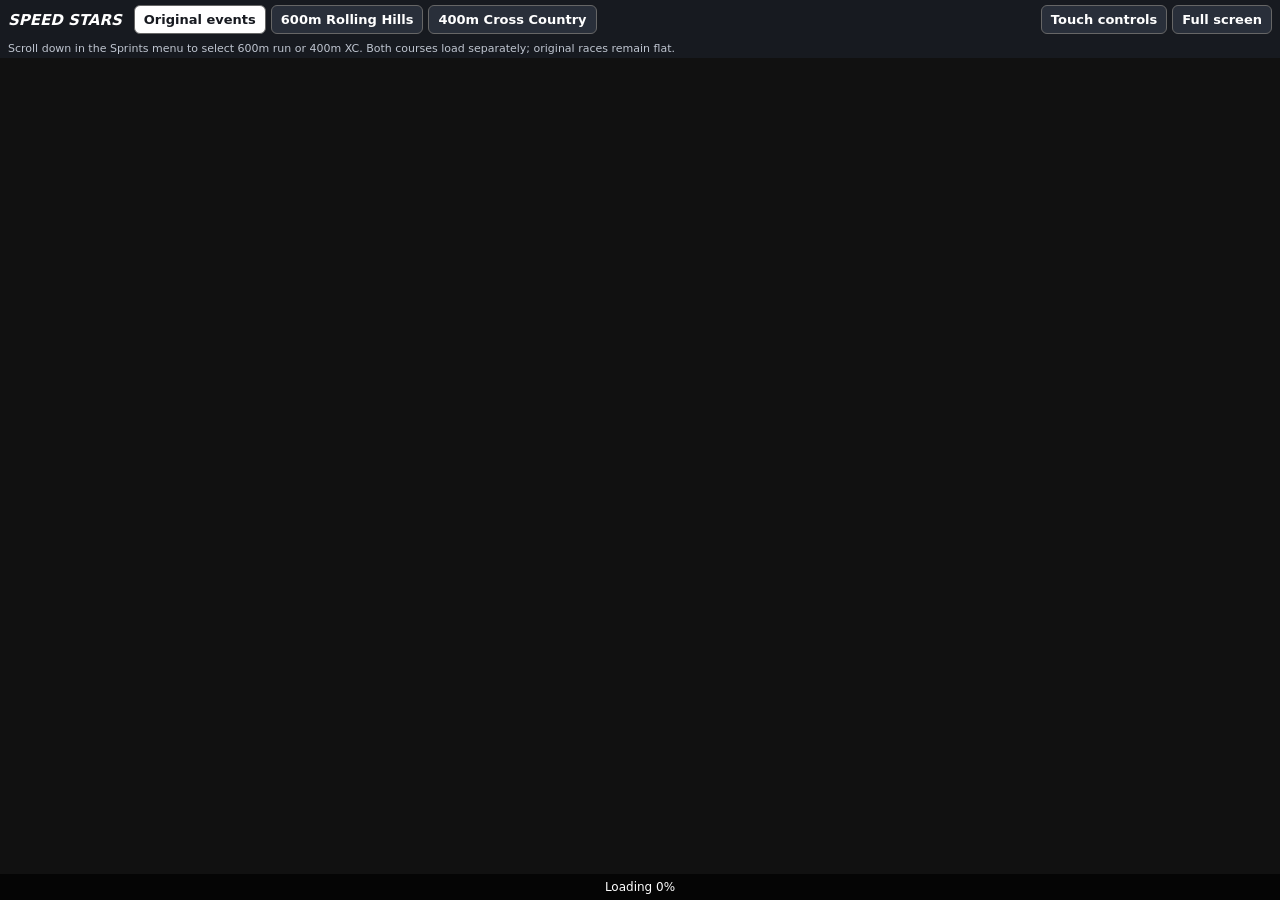
<file: index.html>
<!doctype html><meta charset="utf-8"><meta http-equiv="refresh" content="0; url=original/"><a href="original/">Original events</a> · <a href="600m/">600m Rolling Hills</a> · <a href="400xc/">400m Cross Country</a>
</file>
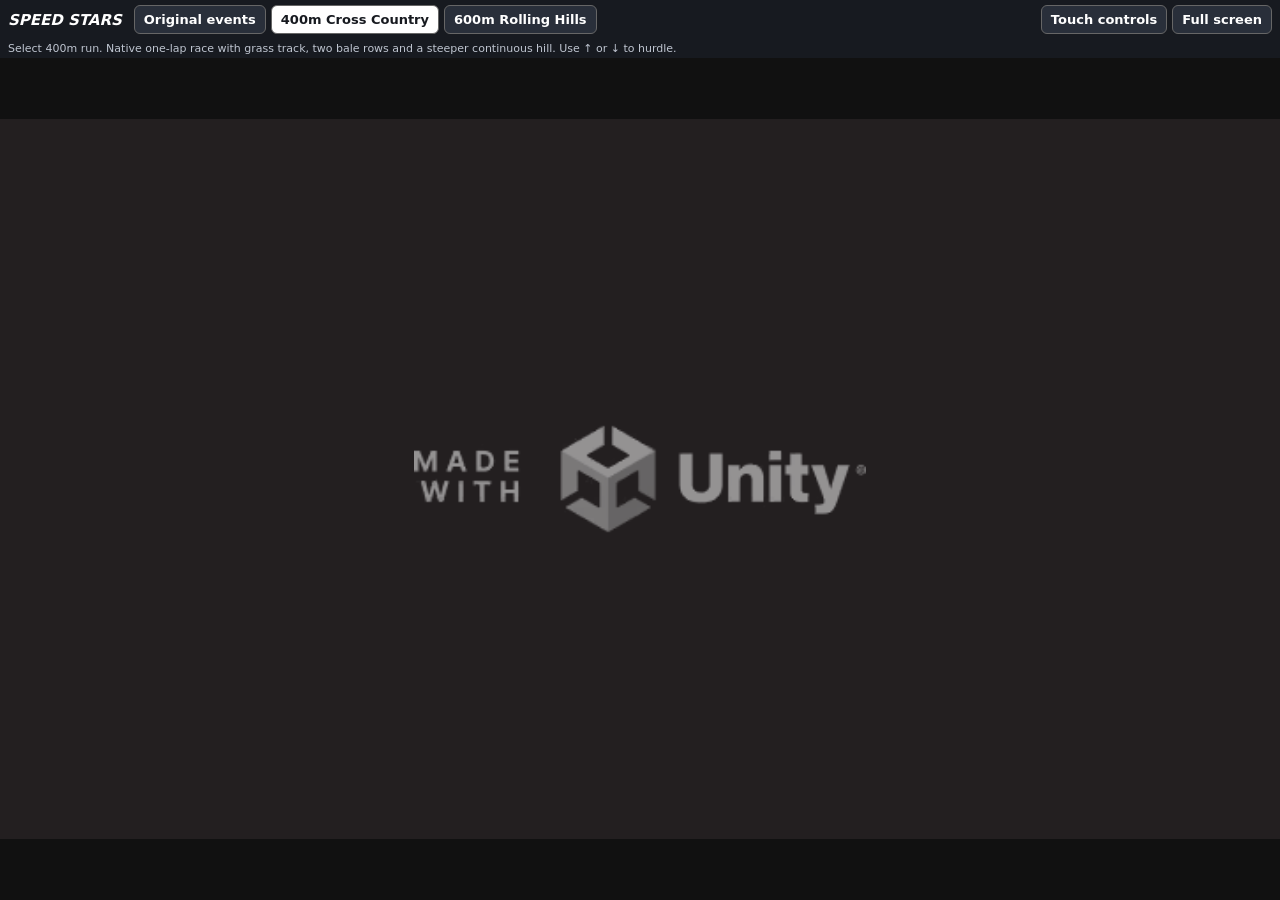
<file: 400xc/index.html>
<!doctype html><html lang="en"><head><meta charset="utf-8"><meta name="viewport" content="width=device-width,initial-scale=1,viewport-fit=cover"><title>Speed Stars | 400m Cross Country</title><link rel="stylesheet" href="../mobile.css"></head><body><main><header><h1>SPEED STARS</h1><nav class="events"><a class="event" href="../original/" >Original events</a><a class="event" href="../400xc/" aria-current="page">400m Cross Country</a><a class="event" href="../600m/">600m Rolling Hills</a></nav></header><p id="hint">Select 400m run. Native one-lap race with grass track, two bale rows and a steeper continuous hill. Use ↑ or ↓ to hurdle.</p><section class="stage"><canvas id="game" width="960" height="540" tabindex="0" aria-label="Original Unity Speed Stars game"></canvas><p id="status" role="status">Loading original Unity engine…</p></section><p id="bale-status" style="font-size:13px;color:#bbc2ce">Hay-bale spawn diagnostic</p></main><script src="../mobile.js"></script><script>window.PokiSDK={init:()=>Promise.resolve(),gameLoadingStart:()=>{},gameLoadingFinished:()=>{},gameplayStart:()=>{},gameplayStop:()=>{},commercialBreak:()=>Promise.resolve(),rewardedBreak:()=>Promise.resolve(false),setDebug:()=>{}};</script><script>
Object.assign(window.PokiSDK,{getLanguage:()=>navigator.language.split('-')[0],getURLParam:n=>new URLSearchParams(location.search).get(n)||'',isAdBlocked:()=>false,logError:console.error,customEvent:()=>{},displayAd:()=>{},destroyAd:()=>{}});
let bridgeName;function notifyBridge(method,value){if(window.unityGame&&bridgeName){if(value===undefined)window.unityGame.SendMessage(bridgeName,method);else window.unityGame.SendMessage(bridgeName,method,value);}}
window.initPokiBridge=function(name){bridgeName=name;if(window.unityGame)notifyBridge('ready');};
window.commercialBreak=()=>notifyBridge('commercialBreakCompleted');window.rewardedBreak=()=>notifyBridge('rewardedBreakCompleted','false');window.shareableURL=()=>notifyBridge('shareableURLRejected');window.getUser=()=>notifyBridge('getUserRejected');window.getToken=()=>notifyBridge('getTokenRejected');window.login=()=>notifyBridge('loginRejected');
</script><script>
(function(){let counter=null;function capture(result){const ex=(result.instance||result).exports;if(ex&&ex.SS600BaleCount)counter=ex.SS600BaleCount;return result;}for(const key of ['instantiate','instantiateStreaming']){const original=WebAssembly[key];if(typeof original==='function')WebAssembly[key]=function(...args){return original.apply(this,args).then(capture);};}setInterval(()=>{const el=document.getElementById('bale-status');if(el&&counter){const n=counter.value;el.textContent=n<0?'Hay bales: waiting for race setup':'Native obstacle instances spawned: '+n+' (16 expected across 2 rows)';}},300);})();
</script><script src="../Build_v2-40w.loader.js"></script><script>
const canvas=document.getElementById('game'),status=document.getElementById('status');
if(!new URLSearchParams(location.search).has('nobale'))window.addEventListener('keydown',e=>{if((e.code==='ArrowUp'||e.code==='ArrowDown')&&(document.activeElement===canvas||document.activeElement===document.body))e.preventDefault();},{capture:true});
createUnityInstance(canvas,{...window.ssMobile.config,dataUrl:'../event400xc.data',frameworkUrl:'../framework.js',codeUrl:'../native400xc.wasm',streamingAssetsUrl:'../StreamingAssets',companyName:'Luke Doukakis',productName:'Speed Stars',productVersion:'2.40'},p=>status.textContent='Loading '+Math.round(p*100)+'%').then(instance=>{window.unityGame=instance;if(bridgeName)notifyBridge('ready');status.textContent='Original Unity engine loaded · 400m Cross Country';window.ssMobile.ready();canvas.focus();}).catch(e=>status.textContent='Unable to load game: '+String(e));</script></body></html>
</file>
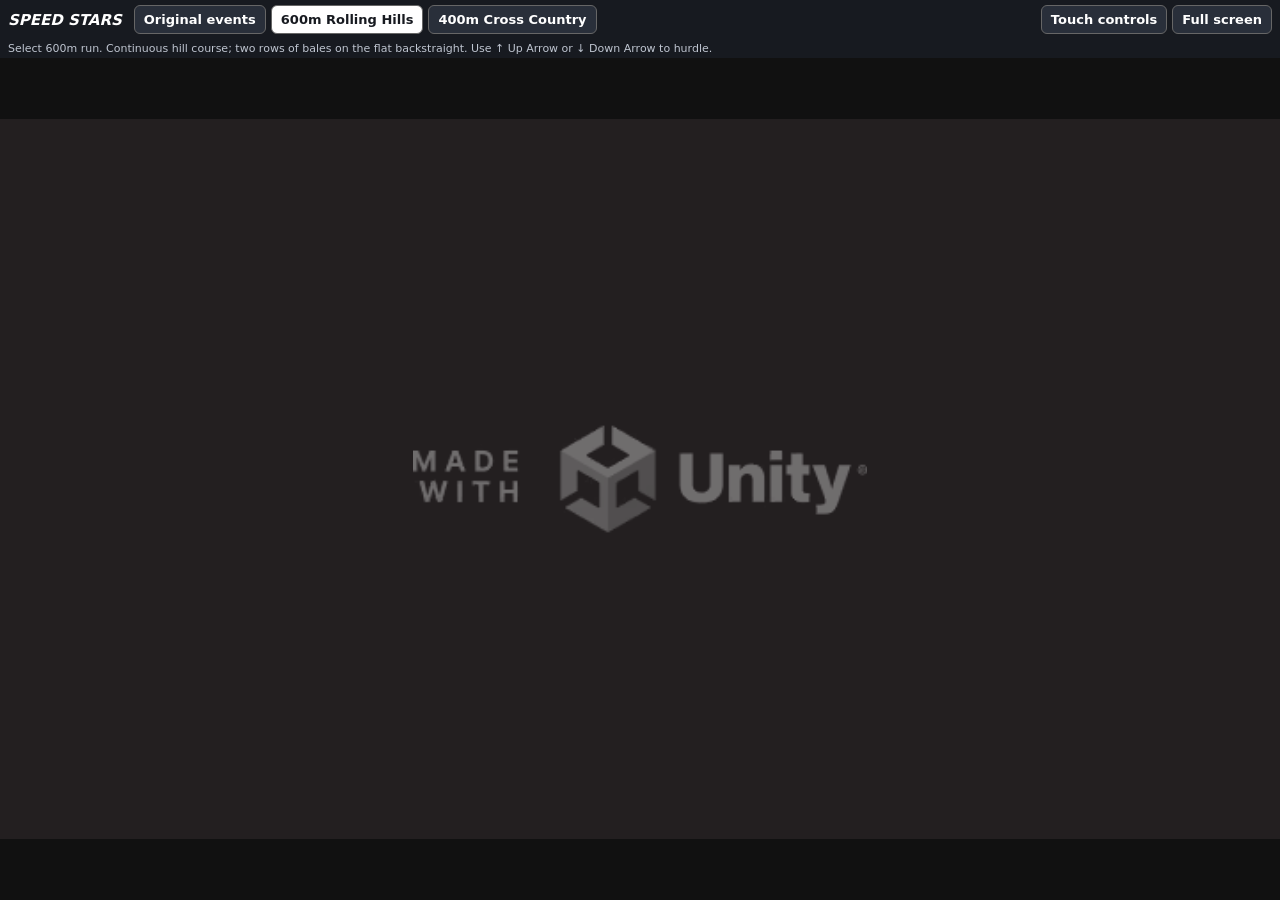
<file: 600m/index.html>
<!doctype html><html lang="en"><head><meta charset="utf-8"><meta name="viewport" content="width=device-width,initial-scale=1,viewport-fit=cover"><title>Speed Stars | 600m Rolling Hills</title><link rel="stylesheet" href="../mobile.css"></head><body><main><header><h1>SPEED STARS</h1><nav class="events"><a class="event" href="../original/" >Original events</a><a class="event" href="../600m/" aria-current="page">600m Rolling Hills</a><a class="event" href="../400xc/">400m Cross Country</a></nav></header><p id="hint">Select 600m run. Continuous hill course; two rows of bales on the flat backstraight. Use ↑ Up Arrow or ↓ Down Arrow to hurdle.</p><section class="stage"><canvas id="game" width="960" height="540" tabindex="0" aria-label="Original Unity Speed Stars game"></canvas><p id="status" role="status">Loading original Unity engine…</p></section><p id="bale-status" style="font-size:13px;color:#bbc2ce">Hay-bale spawn diagnostic</p></main><script src="../mobile.js"></script><script>window.PokiSDK={init:()=>Promise.resolve(),gameLoadingStart:()=>{},gameLoadingFinished:()=>{},gameplayStart:()=>{},gameplayStop:()=>{},commercialBreak:()=>Promise.resolve(),rewardedBreak:()=>Promise.resolve(false),setDebug:()=>{}};</script><script>
Object.assign(window.PokiSDK,{getLanguage:()=>navigator.language.split('-')[0],getURLParam:n=>new URLSearchParams(location.search).get(n)||'',isAdBlocked:()=>false,logError:console.error,customEvent:()=>{},displayAd:()=>{},destroyAd:()=>{}});
let bridgeName;function notifyBridge(method,value){if(window.unityGame&&bridgeName){if(value===undefined)window.unityGame.SendMessage(bridgeName,method);else window.unityGame.SendMessage(bridgeName,method,value);}}
window.initPokiBridge=function(name){bridgeName=name;if(window.unityGame)notifyBridge('ready');};
window.commercialBreak=()=>notifyBridge('commercialBreakCompleted');window.rewardedBreak=()=>notifyBridge('rewardedBreakCompleted','false');window.shareableURL=()=>notifyBridge('shareableURLRejected');window.getUser=()=>notifyBridge('getUserRejected');window.getToken=()=>notifyBridge('getTokenRejected');window.login=()=>notifyBridge('loginRejected');
</script><script>
(function(){let counter=null;function capture(result){const ex=(result.instance||result).exports;if(ex&&ex.SS600BaleCount)counter=ex.SS600BaleCount;return result;}for(const key of ['instantiate','instantiateStreaming']){const original=WebAssembly[key];if(typeof original==='function')WebAssembly[key]=function(...args){return original.apply(this,args).then(capture);};}setInterval(()=>{const el=document.getElementById('bale-status');if(el&&counter){const n=counter.value;el.textContent=n<0?'Hay bales: waiting for race setup':'Native obstacle instances spawned: '+n+' (16 expected across 2 rows)';}},300);})();
</script><script src="../Build_v2-40w.loader.js"></script><script>
const canvas=document.getElementById('game'),status=document.getElementById('status');
window.addEventListener('keydown',e=>{if((e.code==='ArrowUp'||e.code==='ArrowDown')&&(document.activeElement===canvas||document.activeElement===document.body))e.preventDefault();},{capture:true});
createUnityInstance(canvas,{...window.ssMobile.config,dataUrl:'../event600.data',frameworkUrl:'../framework.js',codeUrl:'../native600.wasm',streamingAssetsUrl:'../StreamingAssets',companyName:'Luke Doukakis',productName:'Speed Stars',productVersion:'2.40'},p=>status.textContent='Loading '+Math.round(p*100)+'%').then(instance=>{window.unityGame=instance;if(bridgeName)notifyBridge('ready');status.textContent='Original Unity engine loaded · 600m Rolling Hills';window.ssMobile.ready();canvas.focus();}).catch(e=>status.textContent='Unable to load game: '+String(e));</script></body></html>
</file>
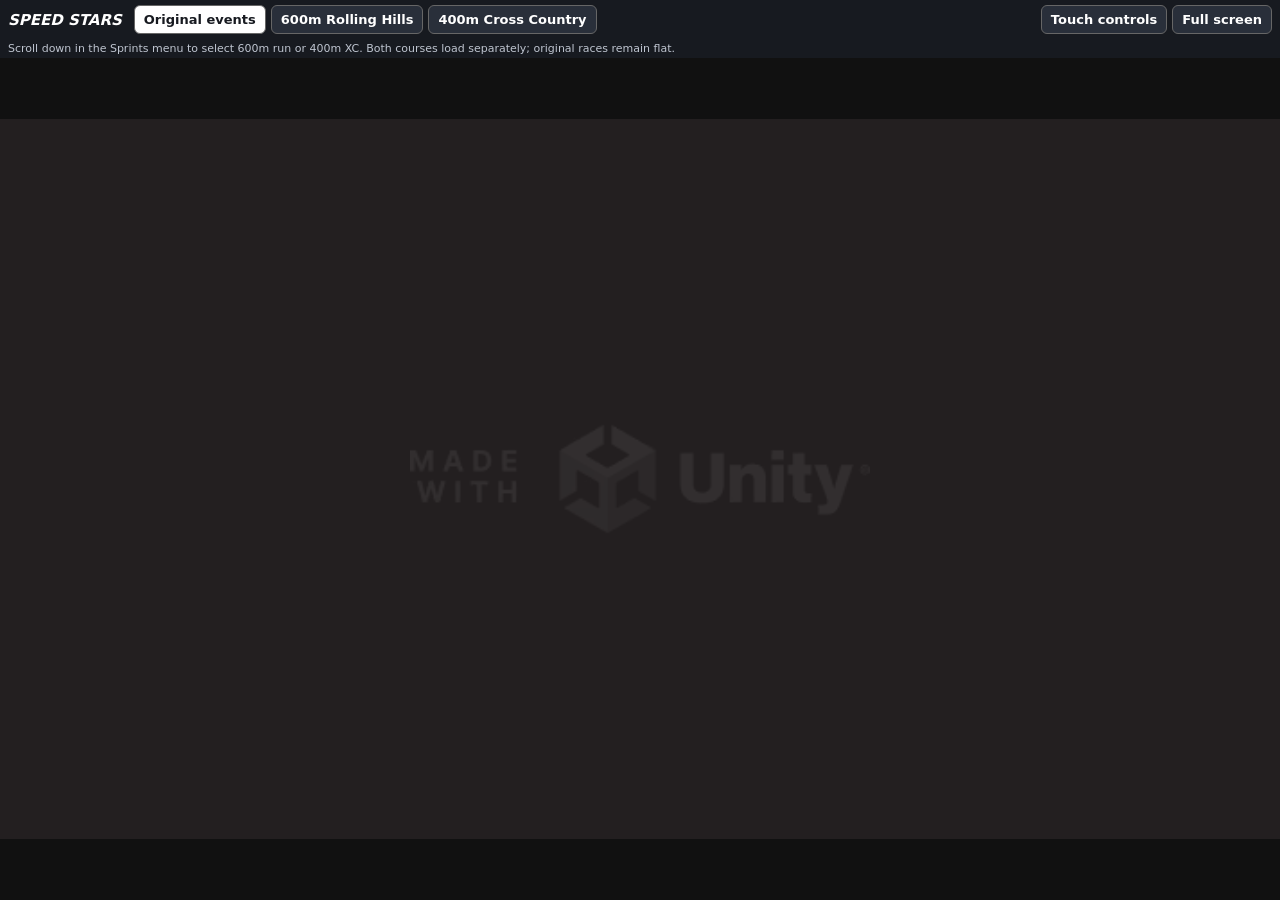
<file: original/index.html>
<!doctype html><html lang="en"><head><meta charset="utf-8"><meta name="viewport" content="width=device-width,initial-scale=1,viewport-fit=cover"><title>Speed Stars | Original events</title><link rel="stylesheet" href="../mobile.css"></head><body><main><header><h1>SPEED STARS</h1><nav class="events"><a class="event" href="../original/" aria-current="page">Original events</a><a class="event" href="../600m/" >600m Rolling Hills</a><a class="event" href="../400xc/">400m Cross Country</a></nav></header><p id="hint">Scroll down in the Sprints menu to select 600m run or 400m XC. Both courses load separately; original races remain flat.</p><section class="stage"><canvas id="game" width="960" height="540" tabindex="0" aria-label="Original Unity Speed Stars game"></canvas><p id="status" role="status">Loading original Unity engine…</p></section></main><script src="../mobile.js"></script><script>window.PokiSDK={init:()=>Promise.resolve(),gameLoadingStart:()=>{},gameLoadingFinished:()=>{},gameplayStart:()=>{},gameplayStop:()=>{},commercialBreak:()=>Promise.resolve(),rewardedBreak:()=>Promise.resolve(false),setDebug:()=>{}};</script><script>
Object.assign(window.PokiSDK,{getLanguage:()=>navigator.language.split('-')[0],getURLParam:n=>new URLSearchParams(location.search).get(n)||'',isAdBlocked:()=>false,logError:console.error,customEvent:()=>{},displayAd:()=>{},destroyAd:()=>{}});
let bridgeName;function notifyBridge(method,value){if(window.unityGame&&bridgeName){if(value===undefined)window.unityGame.SendMessage(bridgeName,method);else window.unityGame.SendMessage(bridgeName,method,value);}}
window.initPokiBridge=function(name){bridgeName=name;if(window.unityGame)notifyBridge('ready');};
window.commercialBreak=()=>notifyBridge('commercialBreakCompleted');window.rewardedBreak=()=>notifyBridge('rewardedBreakCompleted','false');window.shareableURL=()=>notifyBridge('shareableURLRejected');window.getUser=()=>notifyBridge('getUserRejected');window.getToken=()=>notifyBridge('getTokenRejected');window.login=()=>notifyBridge('loginRejected');
</script><script>
(function(){
 let request=null;
 function capture(result){ const ex=(result.instance||result).exports; if(ex&&ex.SS600Request)request=ex.SS600Request; return result; }
 for(const key of ['instantiate','instantiateStreaming']){const original=WebAssembly[key];if(typeof original==='function')WebAssembly[key]=function(...args){return original.apply(this,args).then(capture);};}
 const poll=setInterval(()=>{if(request&&(request.value===1||request.value===2)){const target=request.value;clearInterval(poll);request.value=0;location.href=target===1?'../600m/':'../400xc/';}},75);
})();
</script><script src="../Build_v2-40w.loader.js"></script><script>
const canvas=document.getElementById('game'),status=document.getElementById('status');
createUnityInstance(canvas,{...window.ssMobile.config,dataUrl:'../combined.data',frameworkUrl:'../framework.js',codeUrl:'../combined.wasm',streamingAssetsUrl:'../StreamingAssets',companyName:'Luke Doukakis',productName:'Speed Stars',productVersion:'2.40'},p=>status.textContent='Loading '+Math.round(p*100)+'%').then(instance=>{window.unityGame=instance;if(bridgeName)notifyBridge('ready');status.textContent='Original Unity engine loaded · Original events';window.ssMobile.ready();canvas.focus();}).catch(e=>status.textContent='Unable to load game: '+String(e));</script></body></html>
</file>
<file: mobile.css>
*{box-sizing:border-box}html,body{margin:0;width:100%;height:100%;overflow:hidden;overscroll-behavior:none;background:#111;color:#fff;font:14px system-ui,Arial,sans-serif}main{width:100%;height:100vh;height:100dvh;padding:env(safe-area-inset-top,0px) env(safe-area-inset-right,0px) env(safe-area-inset-bottom,0px) env(safe-area-inset-left,0px);display:flex;flex-direction:column;min-height:0}header{display:flex;align-items:center;gap:6px;flex-wrap:wrap;padding:5px 8px;background:#171a20;flex:none}h1{font-size:15px;font-weight:850;font-style:italic;margin:0 6px 0 0;white-space:nowrap}.events{display:flex;gap:5px;flex-wrap:wrap;align-items:center}.event,button{font:600 13px system-ui,Arial,sans-serif;color:white;border:1px solid #666;background:#292f3a;border-radius:6px;padding:6px 9px;text-decoration:none;cursor:pointer;white-space:nowrap}.event[aria-current=page]{background:#fff;color:#171a20}.event:focus-visible,button:focus-visible{outline:2px solid white}button:disabled{opacity:.5}.actions{margin-left:auto;display:flex;gap:5px}.stage{flex:1;min-height:0;min-width:0;position:relative;display:grid;place-items:center;background:#111;overflow:hidden}canvas{display:block;outline:none;touch-action:none;width:100%;height:auto;aspect-ratio:16/9;max-width:100%;max-height:100%;user-select:none;-webkit-user-select:none}#status{position:absolute;bottom:0;left:0;right:0;margin:0;padding:6px;background:#000b;text-align:center;font-size:12px;pointer-events:none}#status.ready{display:none}#hint,#bale-status{font-size:11px;color:#bfc5d0;margin:0;padding:3px 8px;background:#171a20}#hint:empty{display:none}#bale-status{display:none}.touch-pad{display:none;flex:none;gap:8px;padding:6px 10px;background:#171a20;justify-content:center;touch-action:none;user-select:none;-webkit-user-select:none;-webkit-touch-callout:none}.touch-pad.enabled{display:flex}.touch-pad button{min-height:50px;flex:1;max-width:230px;font-size:17px;touch-action:none;user-select:none;-webkit-user-select:none;border:1px solid #858b96;background:#292f3a}.touch-pad button.held{background:#f3f4f6;color:#171a20}.touch-pad .jump{background:#45402c;border-color:#a99450}.touch-pad small{display:block;font-size:10px;font-weight:500}.mobile-note{display:none}.compact header{padding:4px 6px}.compact h1,.compact #hint,.compact .events{display:none}.compact.menu-open .events{display:flex;flex-basis:100%}.compact.menu-open #hint{display:block}.compact .actions{margin-left:auto}.compact .touch-pad button{min-height:46px}.compact .mobile-note{display:inline;color:#aeb6c2;font-size:11px}.immersive header,.immersive #hint{display:none}.immersive #show-menu{display:block}#show-menu{display:none;position:absolute;z-index:2;right:8px;top:8px;background:#171a20e6;font-size:12px}.immersive #status{bottom:0}@media (orientation:portrait) and (max-width:700px){.compact .mobile-note::after{content:' · Rotate for a larger view'}}@media (max-height:390px){.touch-pad{padding:3px 8px}.touch-pad button{min-height:40px!important;padding:3px 8px}header{padding:3px 6px!important}}
</file>
